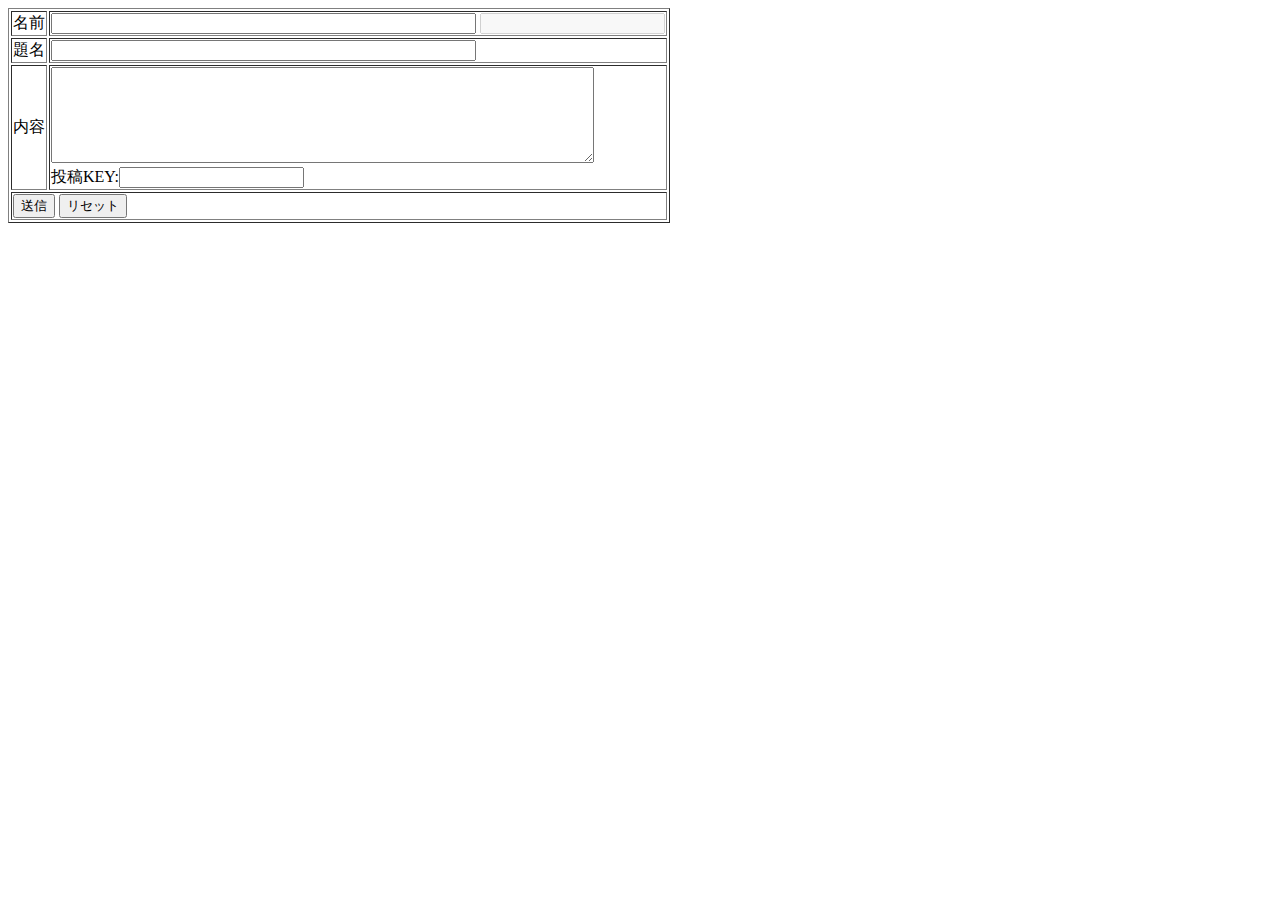
<file: src/main/resources/templates/fragments/article_register.html>
<!DOCTYPE html>
<html lang="en" xmlns:th="http://www.w3.org/1999/xhtml">
<head>
</head>
<body>
<div class="Area_register" th:fragment="fragment-article-register">
    <form th:action="${user} ? @{/user/article/register} : @{/}"
          th:method="post" th:object="${articleRequest}">
        <table border="1" class="Area_register_table">
            <tr>
                <td class="heading">名前</td>
                <td class="body">
                    <input th:unless="${user}" type="text" name="name" size="50" th:value="*{name}">
                    <input th:if="${user}" type="text" th:value="${user.name}" disabled>
                    <input th:if="${user}" type="hidden" name="name" th:value="${user.name}">
                    <div th:if="${#fields.hasErrors('name')}" class="alert-error" th:errors="*{name}"></div>
                </td>
            </tr>
            <tr>
                <td class="heading">題名</td>
                <td class="body">
                    <input type="text" name="title" size="50" th:value="*{title}">
                    <div th:if="${#fields.hasErrors('title')}" class="alert-error" th:errors="*{title}"></div>
                </td>
            </tr>
            <tr>
                <td class="heading">内容</td>
                <td class="body">
                <textarea name="contents" rows="6" cols="65"
                          maxlength="1000" th:text="*{contents}"></textarea>
                    <div th:if="${#fields.hasErrors('contents')}" class="alert-error" th:errors="*{contents}"></div>
                    投稿KEY:<input type="password" name="articleKey" maxlength="4">
                    <div th:if="${#fields.hasErrors('articleKey')}" class="alert-error" th:errors="*{articleKey}"></div>
                </td>
            </tr>
            <tr>
                <td colspan="2">
                    <button type="submit">送信</button>
                    <button type="reset">リセット</button>
                </td>
            </tr>
        </table>
    </form>
</div>
</body>
</html>
</file>
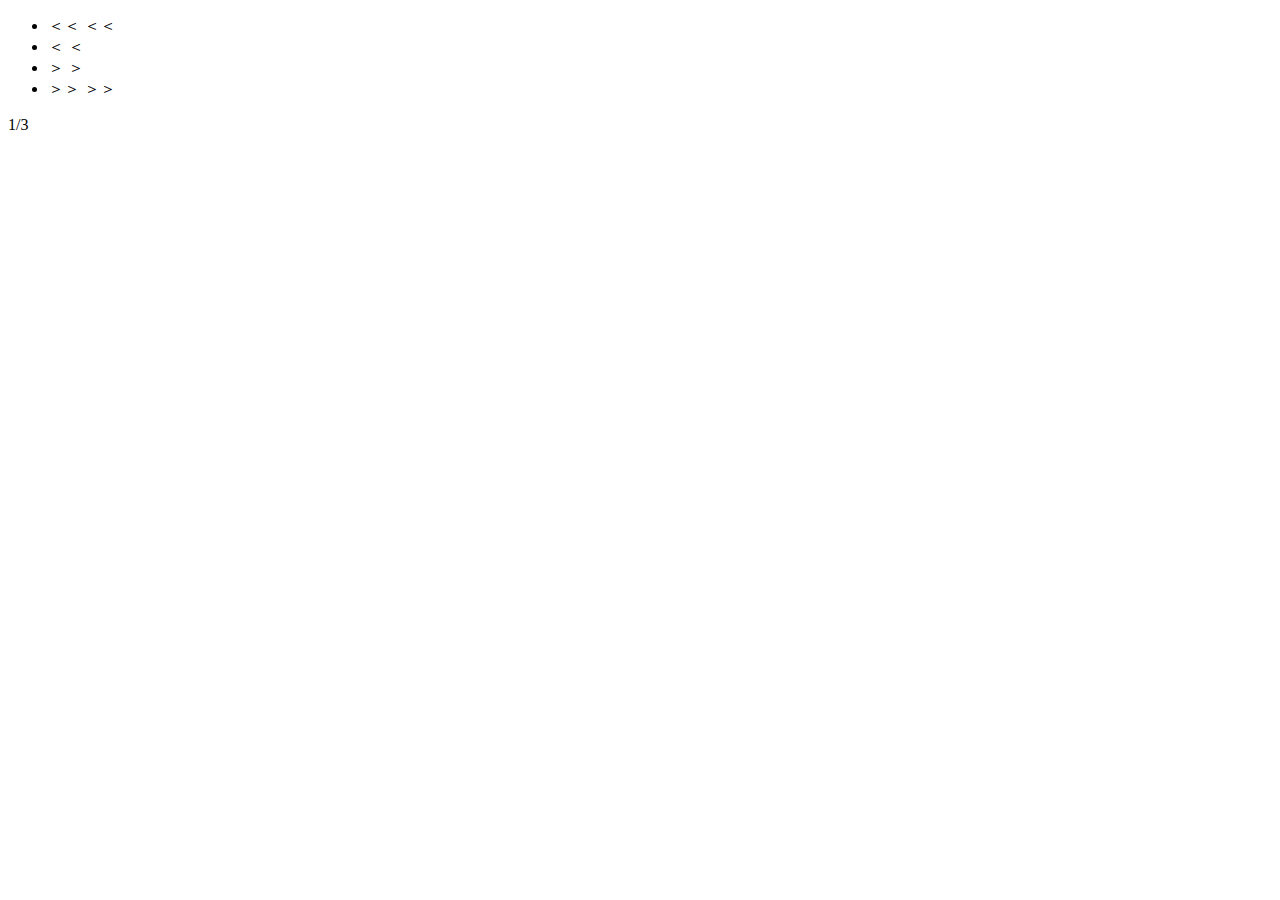
<file: src/main/resources/templates/fragments/paging.html>
<!DOCTYPE html>
<html xmlns:th="http://www.w3.org/1999/xhtml">
<head></head>
<body>
<div th:if="${page.totalPages}" th:fragment="fragment-article-paging" class="Area_pager">
    <div class="border_line"></div>
    <ul>
        <li th:class="${page.first} ? 'disabled' : ''">
            <span th:if="${page.first}">＜＜</span>
            <a th:if="${not page.first}" th:href="@{${URL}(page=0)}">＜＜</a>
        </li>
        <li th:class="${page.first} ? 'disabled' : ''">
            <span th:if="${page.first}">＜</span>
            <a th:if="${not page.first}" th:href="@{${URL}(page=(${page.number}-1))}">＜</a>
        </li>
        <li th:class="${page.last} ? 'disabled' : ''">
            <span th:if="${page.last}">＞</span>
            <a th:if="${not page.last}" th:href="@{${URL}(page=(${page.number}+1))}">＞</a>
        </li>
        <li th:class="${page.last} ? 'disabled' : ''">
            <span th:if="${page.last}">＞＞</span>
            <a th:if="${not page.last}" th:href="@{${URL}(page=(${page.totalPages}-1))}">＞＞</a>
        </li>
    </ul>
    <div>
        <span th:text="${page.number+1} + '/' + ${page.totalPages} + 'ページ'">1/3</span>
    </div>
    <div class="border_line"></div>
</div>
</body>
</html>
</file>
